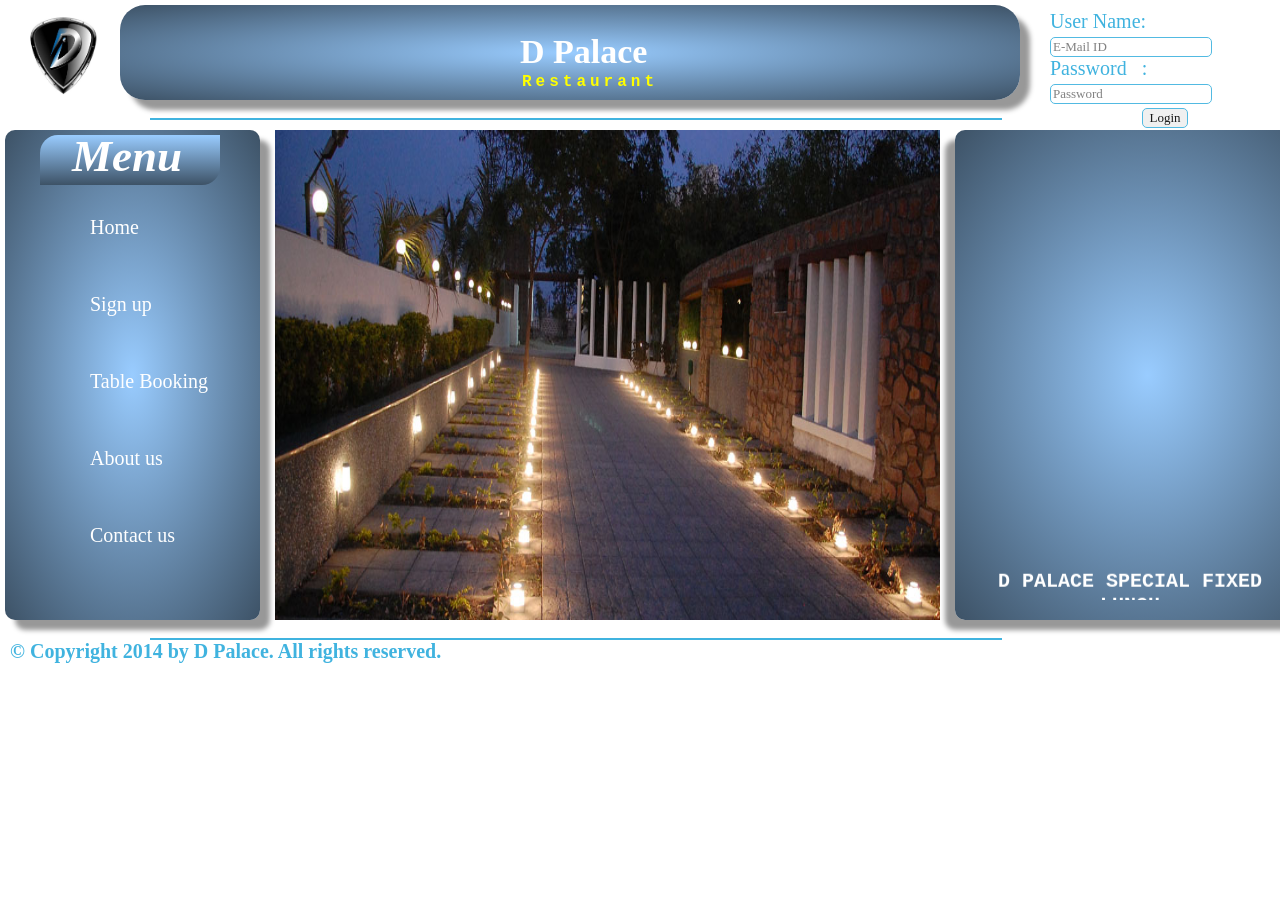
<file: index.html>
<!doctype html>
<head>
<style id="rest_1"></style>
<link rel="stylesheet" type="text/css" href="copyright.css">
<link rel="stylesheet" type="text/css" href="home_title.css">
<link rel="stylesheet" type="text/css" href="home_middle.css">
<link rel="stylesheet" type="text/css" href="menubar.css">
<script src="slider.js"></script>
</head>

<body onLoad="slide()">

<img src="d.jpg" height="95" width="110">

<div><h2 id="heading">D Palace <tt>Restaurant</tt></h2></div>
<div id="div2"> </div>
<div id="div3"></div>

<img src="1.jpg" id="image_1">

<!--a href="image_1(1).html"><img src="right.png" id="right_aerrow"></a-->

<marquee id="marquee"  direction="up"  onMouseOver="this.stop();" onMouseOut="this.start();" scrolldelay="130" scrollamount="4">
<b><tt>D PALACE SPECIAL FIXED LUNCH<b>
<br><br>
<tt>ONLY FOR Rs.<u>150</u><br><br>
PANEER SUBJI <br>
VEGETABLE SUBJI <br>
BUTTER ROTI-3 <br>
MASALA KHICHDI <br>
ROASTED PAPAD <br>
MASALA CHAAS <br>
GREEN CHATANI <br>
SALAD <br>
FRYAMS <br><br>
<font color="orange">JAIN FOOD ALSO AVAILABLE&nbsp<img src="veg_logo.png"></img></font></tt>
</marquee>



<form id="form_login">

User Name:
<input id="email" type="email" placeholder="E-Mail ID" required />
<br>
Password &nbsp&nbsp:
<input id="pass" type="password" placeholder="Password" required />
<br>
<center><input type="submit" value="Login"></center>
</form>

<hr color="#40B3DF"> </hr>
<hr id="hr_footer" color="#40B3DF"> </hr>

<header><center id="center"> Menu </center></header>
<ul>
<a href="index.html">Home</a>
<br><br><br>
<a href="sign_up.html">Sign up</a>
<br><br><br>
<a href="Table_booking.html">Table Booking</a>
<br><br><br>
<a href="About_us.html">About us</a>
<br><br><br>
<a href="Contact_us.html">Contact us</a>
</ul>

</body>


<footer>
&copy Copyright 2014 by D Palace. All rights reserved.
</footer>
</html>
</file>
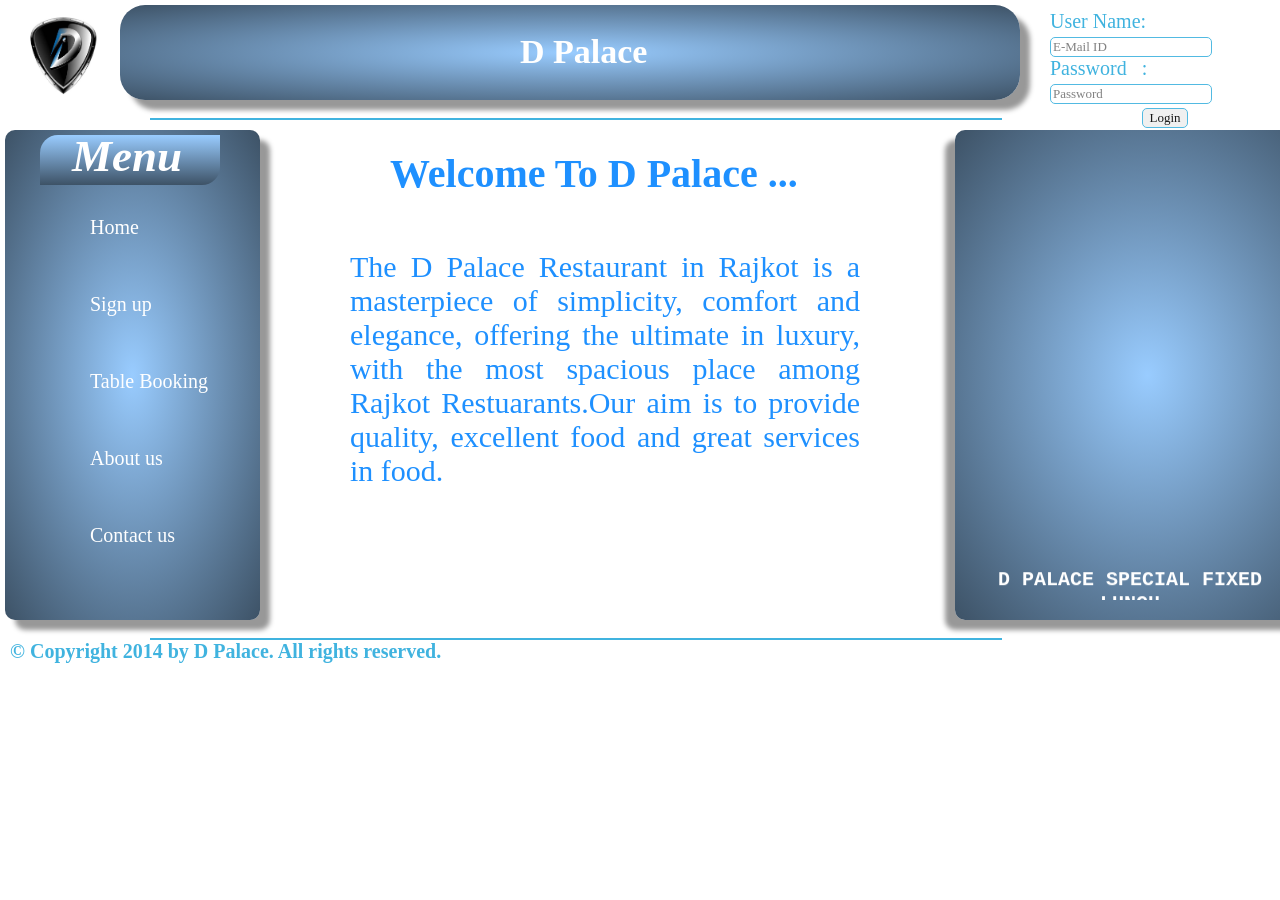
<file: About_us.html>
<!doctype html>
<head>
<style id="rest_1"></style>
<link rel="stylesheet" type="text/css" href="copyright.css">
<link rel="stylesheet" type="text/css" href="home_title.css">
<link rel="stylesheet" type="text/css" href="home_middle.css">
<link rel="stylesheet" type="text/css" href="menubar.css">
<link rel="stylesheet" type="text/css" href="About_us.css">
</head>

<body>

<img src="d.jpg" height="95" width="110">

<div><h2 id="heading">D Palace</h2></div>
<div id="div2"> </div>
<div id="div3"></div>

<b id="About_us_welcome">Welcome To D Palace ... </b>

<abbr id="About_us_content">
The D Palace Restaurant in Rajkot is a masterpiece of simplicity, comfort and elegance, offering the ultimate in luxury, with the most spacious place among Rajkot Restuarants.Our aim is to provide quality, excellent food and great services in food.

</abbr>


<!--img src="rest_1.jpg" id="image_1"-->

<marquee id="marquee"  direction="up"  onMouseOver="this.stop();" onMouseOut="this.start();" scrolldelay="130" scrollamount="4">
<b><tt>D PALACE SPECIAL FIXED LUNCH<b>
<br><br>
<tt>ONLY FOR Rs.<u>150</u><br><br>
PANEER SUBJI <br>
VEGETABLE SUBJI <br>
BUTTER ROTI-3 <br>
MASALA KHICHDI <br>
ROASTED PAPAD <br>
MASALA CHAAS <br>
GREEN CHATANI <br>
SALAD <br>
FRYAMS <br><br>
<font color="orange">JAIN FOOD ALSO AVAILABLE&nbsp<img src="veg_logo.png"></img></font></tt>
</marquee>



<form id="form_login">

User Name:
<input id="email" type="email" placeholder="E-Mail ID" required />
<br>
Password &nbsp&nbsp:
<input id="pass" type="password" placeholder="Password" required />
<br>
<center><input type="submit" value="Login"></center>
</form>

<hr color="#40B3DF"> </hr>
<hr id="hr_footer" color="#40B3DF"> </hr>

<header><center id="center"> Menu </center></header>
<ul>
<a href="index.html">Home</a>
<br><br><br>
<a href="sign_up.html">Sign up</a>
<br><br><br>
<a href="Table_booking.html">Table Booking</a>
<br><br><br>
<a href="About_us.html">About us</a>
<br><br><br>
<a href="Contact_us.html">Contact us</a>
</ul>

</body>


<footer>
&copy Copyright 2014 by D Palace. All rights reserved.
</footer>
</html>
</file>
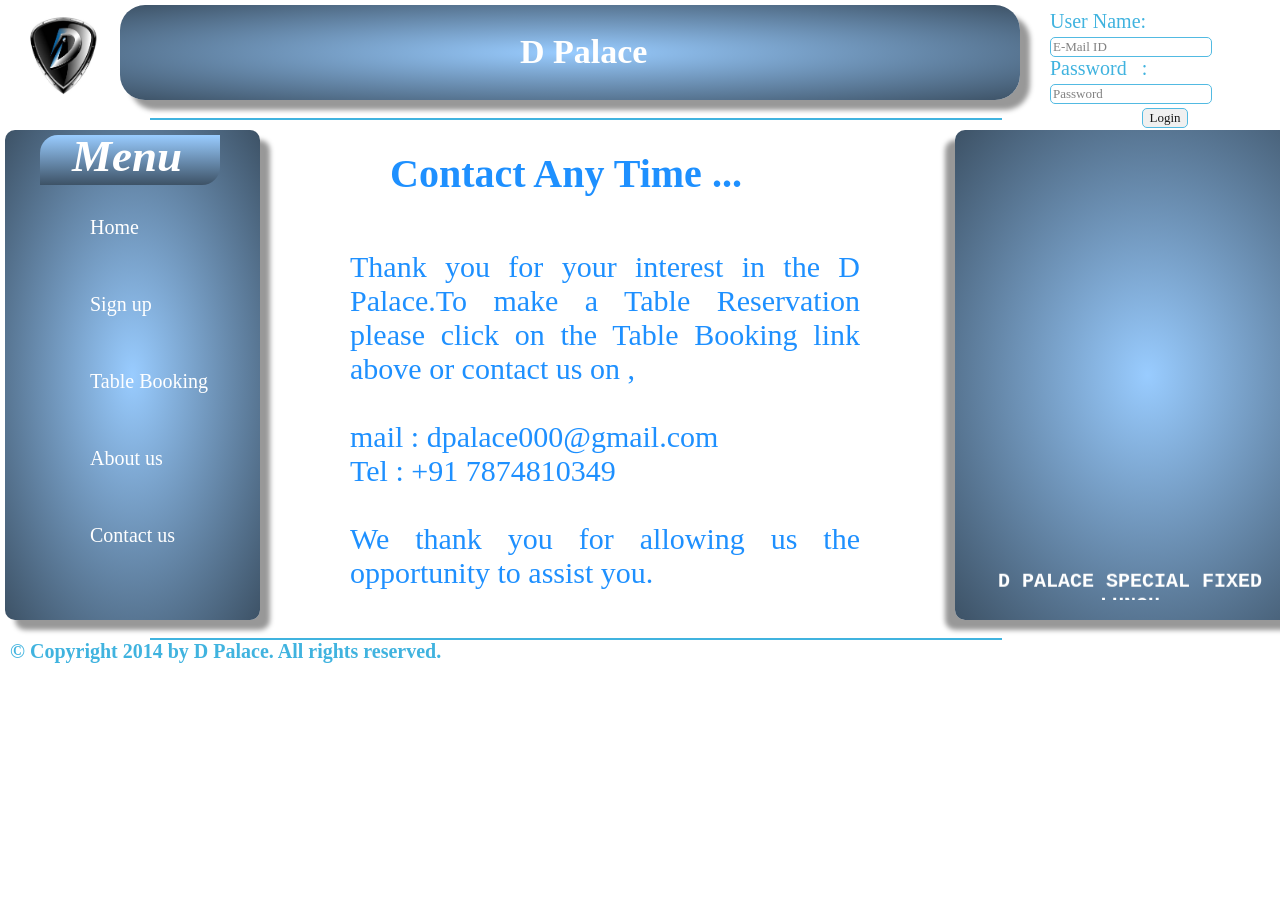
<file: Contact_us.html>
<!doctype html>
<head>
<style id="rest_1"></style>
<link rel="stylesheet" type="text/css" href="copyright.css">
<link rel="stylesheet" type="text/css" href="home_title.css">
<link rel="stylesheet" type="text/css" href="home_middle.css">
<link rel="stylesheet" type="text/css" href="menubar.css">
<link rel="stylesheet" type="text/css" href="Contact_us.css">
</head>

<body>

<img src="d.jpg" height="95" width="110">

<div><h2 id="heading">D Palace</h2></div>
<div id="div2"> </div>
<div id="div3"></div>
<strong>Contact Any Time ... </strong>
<abbr id="Contact_us_content">
Thank you for your interest in the D Palace.To make a Table Reservation please click on the Table Booking link above or contact us on ,
<br><br>
mail : dpalace000@gmail.com 
<br>
Tel  : +91 7874810349
<br><br>
We thank you for allowing us the opportunity to assist you.
</abbr>

<!--img src="rest_1.jpg" id="image_1"-->

<marquee id="marquee"  direction="up"  onMouseOver="this.stop();" onMouseOut="this.start();" scrolldelay="130" scrollamount="4">
<b><tt>D PALACE SPECIAL FIXED LUNCH<b>
<br><br>
<tt>ONLY FOR Rs.<u>150</u><br><br>
PANEER SUBJI <br>
VEGETABLE SUBJI <br>
BUTTER ROTI-3 <br>
MASALA KHICHDI <br>
ROASTED PAPAD <br>
MASALA CHAAS <br>
GREEN CHATANI <br>
SALAD <br>
FRYAMS <br><br>
<font color="orange">JAIN FOOD ALSO AVAILABLE&nbsp<img src="veg_logo.png"></img></font></tt>
</marquee>



<form id="form_login">

User Name:
<input id="email" type="email" placeholder="E-Mail ID" required />
<br>
Password &nbsp&nbsp:
<input id="pass" type="password" placeholder="Password" required />
<br>
<center><input type="submit" value="Login"></center>
</form>

<hr color="#40B3DF"> </hr>
<hr id="hr_footer" color="#40B3DF"> </hr>

<header><center id="center"> Menu </center></header>
<ul>
<a href="index.html">Home</a>
<br><br><br>
<a href="sign_up.html">Sign up</a>
<br><br><br>
<a href="Table_booking.html">Table Booking</a>
<br><br><br>
<a href="About_us.html">About us</a>
<br><br><br>
<a href="Contact_us.html">Contact us</a>
</ul>

</body>


<footer>
&copy Copyright 2014 by D Palace. All rights reserved.
</footer>
</html>
</file>
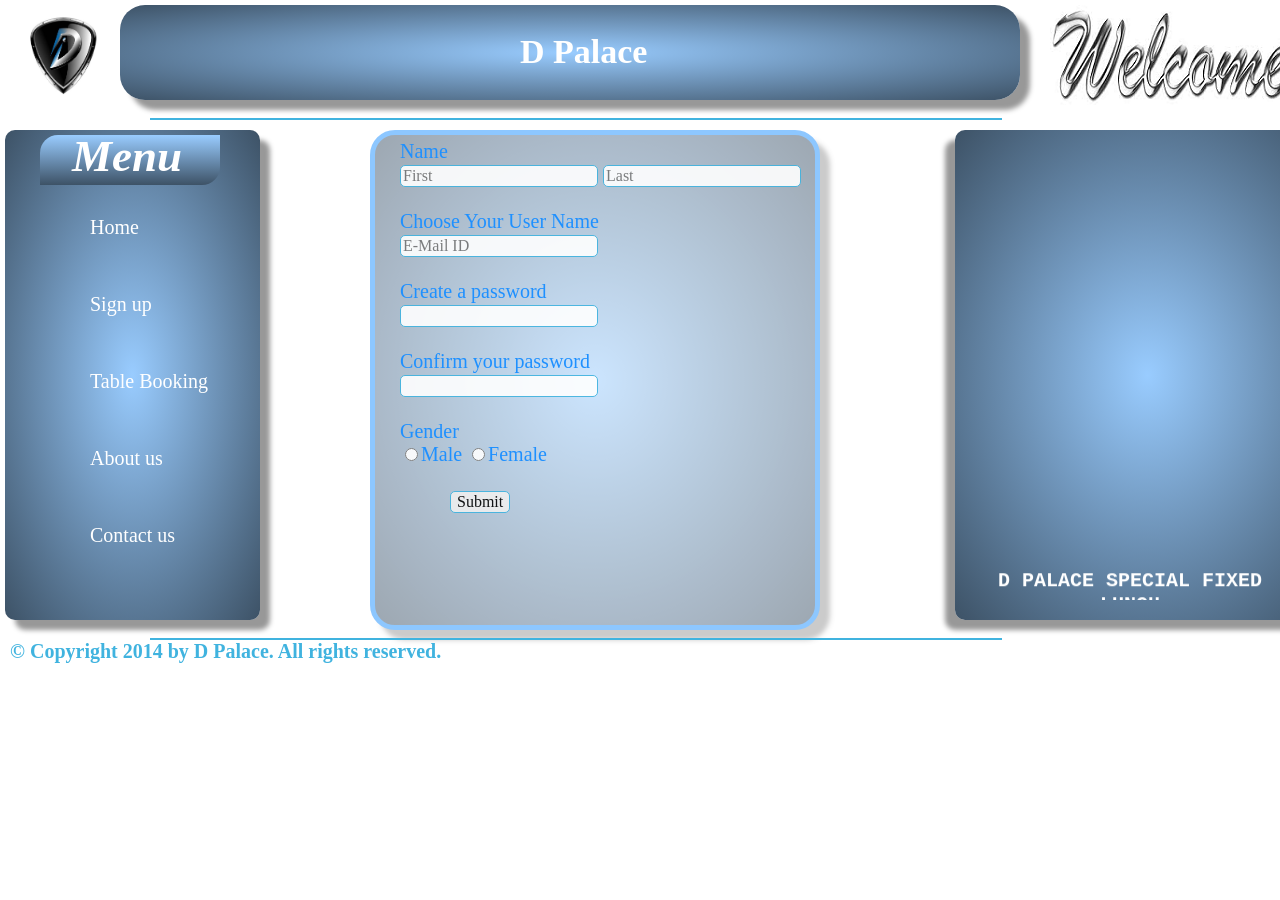
<file: sign_up.html>
<!doctype html>
<head>
<style id="rest_1"></style>
<link rel="stylesheet" type="text/css" href="copyright.css">
<link rel="stylesheet" type="text/css" href="home_title.css">
<link rel="stylesheet" type="text/css" href="home_middle.css">
<link rel="stylesheet" type="text/css" href="menubar.css">
<link rel="stylesheet" type="text/css" href="welcome_sign_up.css">
<link rel="stylesheet" type="text/css" href="sign_up_validation.css">
<script src="sign_up_validation.js"></script>
</head>

<body>

<img src="d.jpg" height="95" width="110">
<img src="welcome1.png" id="welcome" >

<div><h2 id="heading">D Palace</h2></div>
<div id="div2"> </div>
<div id="div3"></div>
<header><center id="center"> Menu </center></header>

<marquee id="marquee"  direction="up"  onMouseOver="this.stop();" onMouseOut="this.start();" scrolldelay="130" scrollamount="4">
<b><tt>D PALACE SPECIAL FIXED LUNCH<b>
<br><br>
<tt>ONLY FOR Rs.<u>150</u><br><br>
PANEER SUBJI <br>
VEGETABLE SUBJI <br>
BUTTER ROTI-3 <br>
MASALA KHICHDI <br>
ROASTED PAPAD <br>
MASALA CHAAS <br>
GREEN CHATANI <br>
SALAD <br>
FRYAMS <br><br>
<font color="orange">JAIN FOOD ALSO AVAILABLE&nbsp<img src="veg_logo.png"></img></font></tt>
</marquee>

<div class = "trans_box"></div>
<form id="signup_form" method="post">
Name
<br>
<input id="input" type="hidden">
<input type="text" name="name1" placeholder="First" pattern="[A-Z,a-z]{0,}" title="Characters Only"required > 
<input type="text" name="name2" placeholder="Last"  pattern="[A-Z,a-z]{0,}" title="Characters Only"required >
<br><br>
Choose Your User Name

<br>        
<input type="email"  name="mail" placeholder="E-Mail ID" required>
<br><br>
Create a password
<br>
<input type="password" id="pass" onkeypress="check_password()" required>
<span id="s1"> &nbsp &nbsp </span>
<br><br>
Confirm your password
<br>
<input type="password" name="cpass" id="cpass" onkeypress="confirm_password()" onClick="validate()" required>
<br>
<!--br>

Birthday
<br>
<select name="month">
<option value="-1" selected>[Month]</option>
<option>JAN</option><option>FEB</option><option>MAR</option><option>APR</option>
<option>MAY</option><option>JUN</option><option>JUL</option><option>AUG</option>
<option>SEP</option><option>OCT</option><option>NOV</option><option>DEC</option>
</select>

<select name="date">
<option value="-1" selected>[Day]</option>
<option>1</option><option>2</option><option>3</option>
<option>4</option><option>5</option><option>6</option><option>7</option>
<option>8</option><option>9</option><option>10</option><option>11</option>
<option>12</option><option>13</option><option>14</option><option>15</option>
<option>16</option><option>17</option><option>18</option><option>19</option>
<option>20</option><option>21</option><option>22</option><option>23</option>
<option>24</option><option>25</option><option>26</option><option>27</option>
<option>28</option><option>29</option><option>30</option><option>31</option>
</select>

<select name="year">
<option value="-1" selected>[Year]</option>
<option>1905</option><option>1906</option><option>1907</option>
<option>1908</option><option>1909</option><option>1910</option>
<option>1911</option><option>1912</option><option>1913</option>
<option>1914</option><option>1915</option><option>1916</option>
<option>1917</option><option>1918</option><option>1919</option>
<option>1920</option><option>1921</option><option>1922</option>
<option>1923</option><option>1924</option><option>1925</option>
<option>1926</option><option>1927</option><option>1928</option>
<option>1929</option><option>1930</option><option>1931</option>
<option>1932</option><option>1933</option><option>1934</option>
<option>1935</option><option>1936</option><option>1937</option>
<option>1938</option><option>1939</option><option>1940</option>
<option>1941</option><option>1942</option><option>1943</option>
<option>1944</option><option>1945</option><option>1946</option>
<option>1947</option><option>1948</option><option>1949</option>
<option>1950</option><option>1951</option><option>1952</option>
<option>1953</option><option>1954</option><option>1955</option>
<option>1956</option><option>1957</option><option>1958</option>
<option>1959</option><option>1960</option><option>1961</option>
<option>1962</option><option>1963</option><option>1964</option>
<option>1965</option><option>1966</option><option>1967</option>
<option>1968</option><option>1969</option><option>1970</option>
<option>1971</option><option>1972</option><option>1973</option>
<option>1974</option><option>1975</option><option>1976</option>
<option>1977</option><option>1978</option><option>1979</option>
<option>1980</option><option>1981</option><option>1982</option>
<option>1983</option><option>1984</option><option>1985</option>
<option>1986</option><option>1987</option><option>1988</option>
<option>1989</option><option>1990</option><option>1991</option>
<option>1992</option><option>1993</option><option>1994</option>
<option>1995</option><option>1996</option><option>1997</option>
<option>1998</option><option>1999</option><option>2000</option>
<option>2001</option><option>2002</option><option>2003</option>
<option>2004</option><option>2005</option><option>2006</option>
<option>2007</option><option>2008</option><option>2009</option>
<option>2010</option><option>2011</option><option>2012</option>
<option>2013</option>
</select-->
<br>
Gender
<br>
<input type="radio" name="sex" >Male
<input type="radio" name="sex" >Female
<br><br>


<!--br>

Mobile Phone
<br>
<input type="number" name="mob" maxlength="10"/><br>
<br>

<input type="checkbox" name="check">I Agree the <b>Terms of Service</b> and <b>Private Policy<b>
<br-->
&nbsp&nbsp&nbsp&nbsp&nbsp&nbsp&nbsp&nbsp&nbsp
<input type="submit" value="Submit" onClick="return validate()"/><br><br>
</form>


<hr color="#40B3DF"> </hr>
<hr id="hr_footer" color="#40B3DF"> </hr>

<ul>
<a href="index.html">Home</a>
<br><br><br>
<a href="sign_up.html">Sign up</a>
<br><br><br>
<a href="Table_booking.html">Table Booking</a>
<br><br><br>
<a href="About_us.html">About us</a>
<br><br><br>
<a href="Contact_us.html">Contact us</a>
</ul>

</body>


<footer>
&copy Copyright 2014 by D Palace. All rights reserved.
</footer>
</html>
</file>
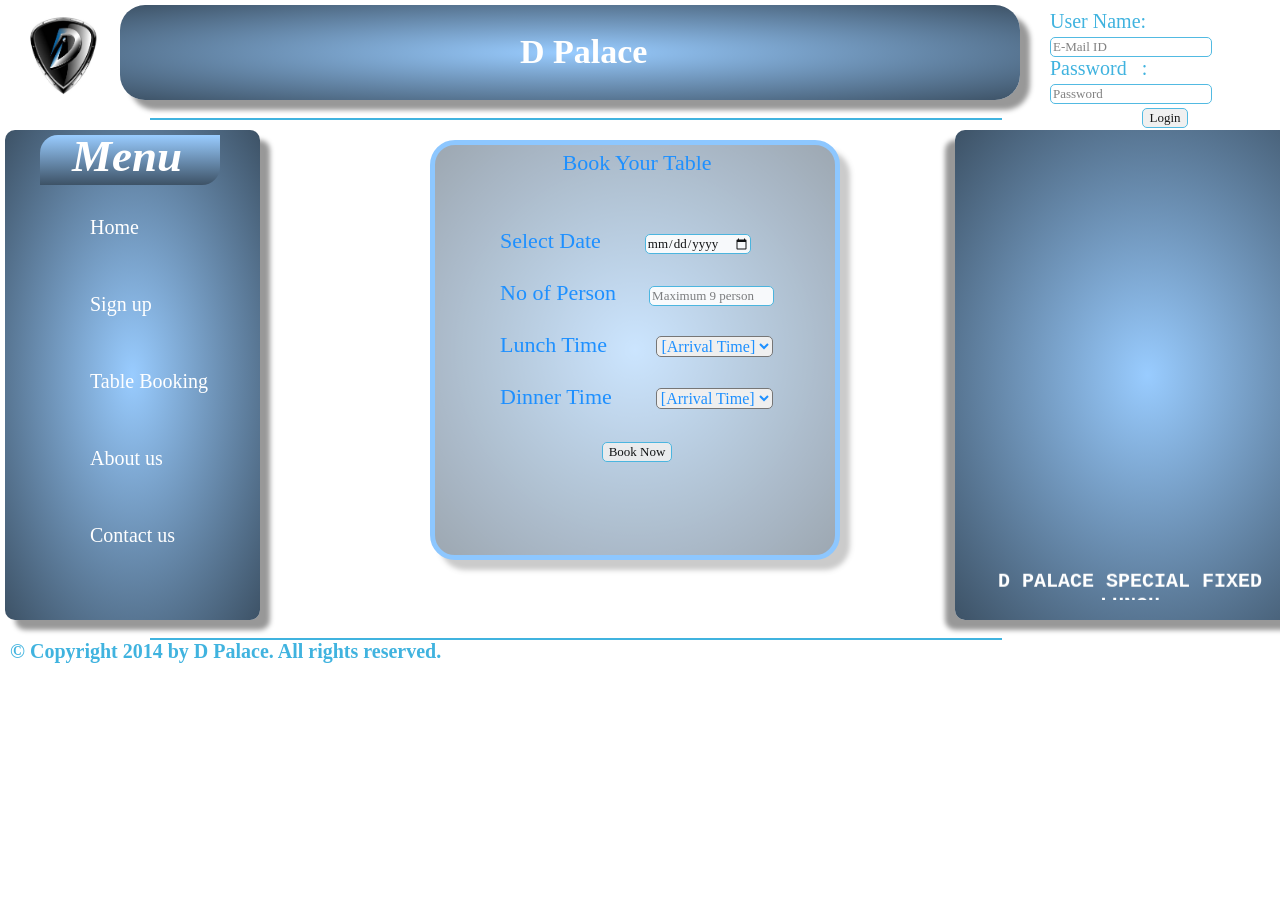
<file: Table_booking.html>
<!doctype html>
<head>
<style id="rest_1"></style>
<link rel="stylesheet" type="text/css" href="copyright.css">
<link rel="stylesheet" type="text/css" href="home_title.css">
<link rel="stylesheet" type="text/css" href="home_middle.css">
<link rel="stylesheet" type="text/css" href="menubar.css">
<script src="Table_booking.js"></script>
</head>

<body>

<img src="d.jpg" height="95" width="110">

<div><h2 id="heading">D Palace</h2></div>
<div id="div2"> </div>
<div id="div3"></div>

<marquee id="marquee"  direction="up"  onMouseOver="this.stop();" onMouseOut="this.start();" scrolldelay="130" scrollamount="4">
<b><tt>D PALACE SPECIAL FIXED LUNCH<b>
<br><br>
<tt>ONLY FOR Rs.<u>150</u><br><br>
PANEER SUBJI <br>
VEGETABLE SUBJI <br>
BUTTER ROTI-3 <br>
MASALA KHICHDI <br>
ROASTED PAPAD <br>
MASALA CHAAS <br>
GREEN CHATANI <br>
SALAD <br>
FRYAMS <br><br>
<font color="orange">JAIN FOOD ALSO AVAILABLE&nbsp<img src="veg_logo.png"></img></font></tt>
</marquee>


<div class = "transbox"></div>

<form id="form_login" name="form" method="post" >
User Name:
<input id="email" type="email" placeholder="E-Mail ID" required />
<br>
Password &nbsp&nbsp:
<input id="pass" type="password" placeholder="Password" required />
<br>
<center><input type="submit" value="Login"></center>
</form>

<form id="table_booking" method="post" name="form2" action="abc.php">

<center>Book Your Table</center>
<br><br>
Select Date &nbsp&nbsp&nbsp&nbsp&nbsp&nbsp
<input type="date" name="Date" size="15" required/>
<!--select name="date" id="date">
<option value="-1" selected>[Date]</option>
<option>1</option><option>2</option><option>3</option>
<option>4</option><option>5</option><option>6</option><option>7</option>
<option>8</option><option>9</option><option>10</option><option>11</option>
<option>12</option><option>13</option><option>14</option><option>15</option>
<option>16</option><option>17</option><option>18</option><option>19</option>
<option>20</option><option>21</option><option>22</option><option>23</option>
<option>24</option><option>25</option><option>26</option><option>27</option>
<option>28</option><option>29</option><option>30</option><option>31</option>
</select-->
<br><br>
No of Person &nbsp&nbsp&nbsp&nbsp
<input type="text" id="text1"  pattern=[1-9]{1,1} placeholder="Maximum 9 person" size="15" title="Maximum 9 Person"required/>

<!--select name="Person">
<option value="-1" selected>[Person]</option>
<option>1</option><option>2</option><option>3</option>
<option>4</option><option>5</option><option>6</option><option>7</option>
<option>8</option><option>9</option><option>10</option><option>12</option>
<option>14</option><option>16</option><option>18</option><option>20</option>
<option>20+</option>
</select-->
<br><br>
Lunch Time &nbsp&nbsp&nbsp&nbsp&nbsp&nbsp&nbsp
<select name="Lunch"> 
<option value="-1" selected>[Arrival Time]</option>
<option>11:00 AM</option><option>12:00 PM</option>
<option>1:00 &nbspPM</option><option>2:00 &nbspPM</option>
</select>
<br><br>
Dinner Time &nbsp&nbsp&nbsp&nbsp&nbsp&nbsp
<select name="Dinner"> 
<option value="-1" selected>[Arrival Time]</option>
<option>7:00 PM</option><option>7:30 PM</option><option>8:00 PM</option>
<option>8:30 PM</option><option>9:00 PM</option><option>9:30 PM</option>
</select>
<br><br>
<center><input type="submit" value="Book Now" onClick="validate_booking()"/></center>
</form>


<hr color="#40B3DF"> </hr>
<hr id="hr_footer" color="#40B3DF"> </hr>

<header><center id="center"> Menu </center></header>
<ul>
<a href="index.html">Home</a>
<br><br><br>
<a href="sign_up.html">Sign up</a>
<br><br><br>
<a href="Table_booking.html">Table Booking</a>
<br><br><br>
<a href="About_us.html">About us</a>
<br><br><br>
<a href="Contact_us.html">Contact us</a>
</ul>

</body>


<footer>
&copy Copyright 2014 by D Palace. All rights reserved.
</footer>
</html>
</file>
<file: copyright.css>
#hr_footer
{
position:absolute;
left:150px;
top:630px;
width:850px;
}

footer
{
position:absolute;
left:10px;
top:640px;
font-family:Comic Sans MS;
font-size:20px;
color:#40B3DF;
font-weight:bold;
}
</file>
<file: home_title.css>
div
{
position:absolute;
background:#40B3DF;
left:120px;
top:5px;
width:900px;
height:95px;
border-radius:25px;
box-shadow:10px 10px 5px #989898;
background:radial-gradient(#99CCFF, #3D5266);
}

div > h2
{
position:absolute;
left:400px;
top:0px;
font-family:Comic Sans MS;
font-size:34px;
color:white;
}

div > h2 > tt
{
position:absolute;
left:2px;
top:40px;
letter-spacing:4px;
font-size:16px;
padding:;
color:yellow;
}

#form_login
{
color:#40B3DF;
position:absolute;
font-size:20px;
font-family:Comic Sans MS;
left:1050px;
top:10px;
}

input
{
color:black;
font-size:13px;
font-family:Comic Sans MS;
border-radius:5px ; border:1px solid #40B3DF;
opacity:0.9;
}

hr
{
position:absolute;
left:150px;
top:110px;
width:850px;
}
</file>
<file: home_middle.css>
#div2
{
position:absolute;
background:#40B3DF;
left:5px;
top:130px;
width:255px;
height:490px;
border-radius:10px;
box-shadow:10px 10px 5px #989898;
background:radial-gradient(#99CCFF, #3D5266);
}

#div3
{
position:absolute;
background:#40B3DF;
left:955px;
top:130px;
width:385px;
height:490px;
border-radius:10px;
box-shadow:-10px 10px 5px #989898;
background:radial-gradient(#99CCFF, #3D5266);
}

#image_1
{
position:absolute;
top:130px;
left:275px;
height:490px;
width:665px;
}

#rest_1
{
position:absolute;
left:300px;
top:130px;
background-image:url('rest_1.jpg');
background-size:680px 600px;
background-repeat:no-repeat;
}

#marquee
{
position:absolute;
top:150px;
left:980px;
height:450px;
font-family:Comic Sans MS;
font-size:20px;
color:white;
text-align:center;
}

#table_booking
{
position:absolute;
top:150px;
left:500px;
font-family:Comic Sans MS;
font-size:22px;
color:dodgerblue;

}

select
{
font-family:Comic Sans MS;
font-size:16px;
color:dodgerblue;
border-radius:5px ; 
}

input
{
font-family:Comic Sans MS;
font-size:13px;
border-radius:5px ; 
}

div.transbox
   {
   position:absolute;
   top:140px;
   left:430px;
   width:400px;
   height:410px;
   background-color:green;
   border:5px solid dodgerblue;
   opacity:0.5;
   }
   
 #left_aerrow
 {
 position:absolute;
 top:330px;
 left:285px;
 z-index:1;
 }

 #right_aerrow
 {
 position:absolute;
 top:330px;
 left:870px;
 z-index:1;
 }

 #slider
 {
position:absolute;
left:280px;
top:130px;
 }
</file>
<file: menubar.css>
ul
{
position:absolute;
left:50px;
top:200px;
}

ul > a
{
font-family:Comic Sans MS;
font-size:20px;
color:white;
display:block;
text-decoration: none;
}

header
{
position:absolute;
display:block;
background:#40B3DF;
left:40px;
top:135px;
width:180px;
height:50px;
border-top-left-radius:18px;
border-bottom-right-radius:18px;
background:linear-gradient(#99CCFF, #3D5266);
}

header>center
{
position:absolute;
color:white;
top:-5px;
left:32px;
font-family:Monotype Corsiva;
font-size:45px;
font-style:italic;
font-weight:bold;
}
</file>
<file: About_us.css>
#About_us_content
{
position:absolute;
top:250px;
left:350px;
width:510px;
font-family:Monotype Corsiva;
font-weight:normal;
font-size:30px;
color:dodgerblue;
text-align:justify;
}

#About_us_welcome
{
position:absolute;
top:150px;
left:390px;
font-family:Monotype Corsiva;
font-weight:bold;
font-size:40px;
color:dodgerblue;
}
</file>
<file: Contact_us.css>
abbr 
{
position:absolute;
top:250px;
left:350px;
width:510px;
font-family:Monotype Corsiva;
font-weight:normal;
font-size:30px;
color:dodgerblue;
text-align:justify;
}

strong
{
position:absolute;
top:150px;
left:390px;
font-family:Monotype Corsiva;
font-weight:bold;
font-size:40px;
color:dodgerblue;
}
</file>
<file: welcome_sign_up.css>
#welcome
{
position:absolute;
left:1050px;
top:5px;
}
</file>
<file: sign_up_validation.css>
select
{
font-size:16px;
font-family:Comic Sans MS;
border-radius:5px ; 
border:1px solid black;
}

input
{
color:black;
font-size:16px;
font-family:Comic Sans MS;
border-radius:5px ; 
border:1px solid #40B3DF;
opacity:0.9;
}

#signup_form
{
position:absolute;
left:400px;
top:140px;
font-family:Comic Sans MS;
font-size:20px;
color:dodgerblue;
}

div.trans_box
{
   position:absolute;
   top:130px;
   left:370px;
   width:440px;
   height:490px;
   background-color:green;
   border:5px solid dodgerblue;
   opacity:0.5;
}

/*#tab span 
	{
	float:left;
	display:block;
	background:url("p1.jpg") no-repeat right top;
	backgroumd-color:dodgerblue;
	padding:5px 10px 7px 10px;
	border-radius:20px;
	color:#fff;
	opacity:0.7;
	}
#tab:hover span 
	{
	color:#fff;
	opacity:1.0;
	font-size:12px;
	}*/
</file>
